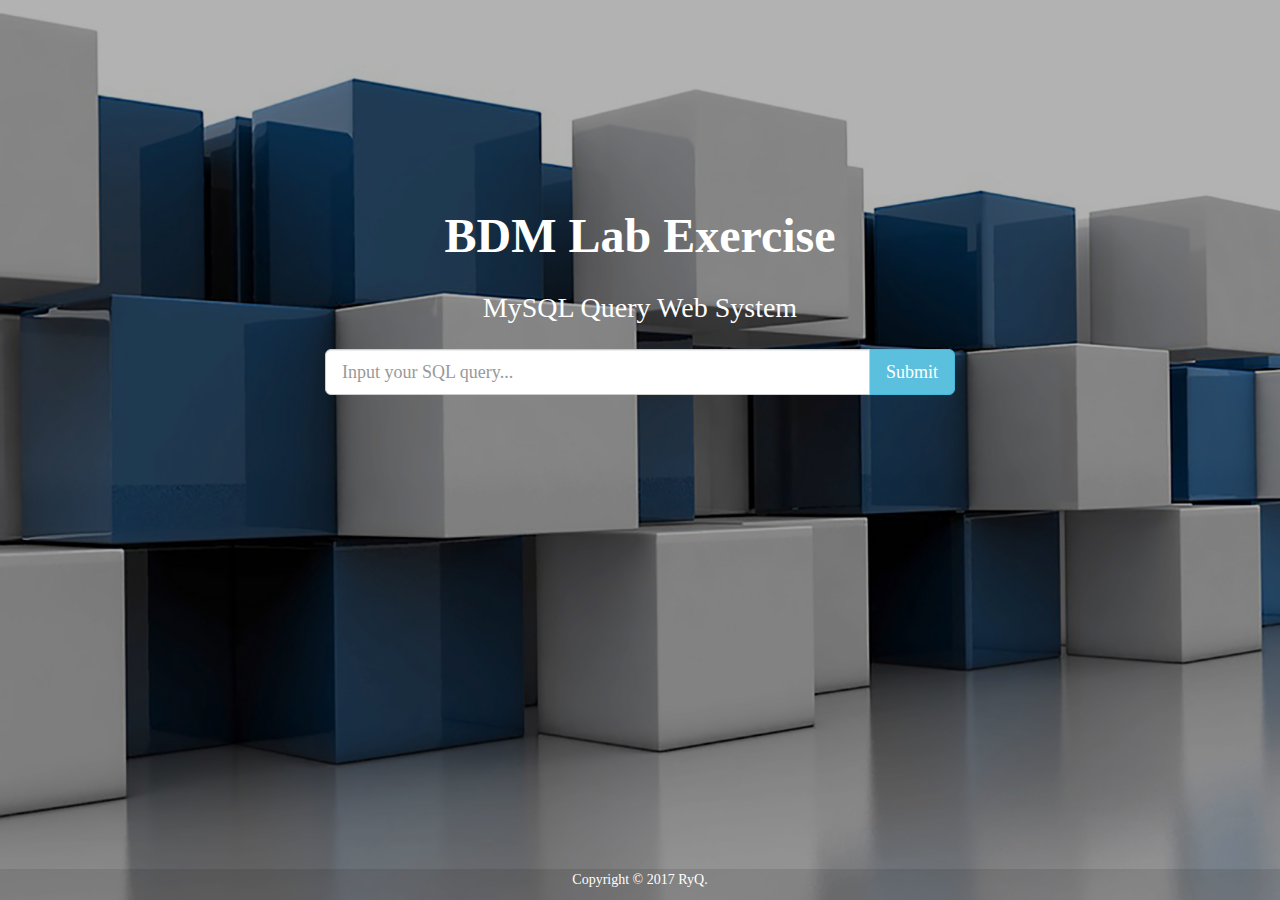
<file: 176007913_Yuan_QU/Web/index.html>
<!DOCTYPE html>
<html lang="zh-CN">
	<head>
		<meta charset="utf-8">
		<title>BDM</title>
		<!-- Self Adaption -->
		<meta name="viewport" content="width=device-width, initial-scale=1.0, maximum-scale=1.0, minimum-scale=1.0, user-scalable=no" />
		<link rel="icon" href="images/favicon.png">
		<link href="bootstrap/bootstrap.min.css" rel="stylesheet">
		<link href="fonts/font-awesome/css/font-awesome.css" rel="stylesheet">
		<link href="plugins/animate.css" rel="stylesheet">
		<link href="css/main.css" rel="stylesheet">
	</head>

	<body class="shadow">
		<div id="banner" class="banner">
			<div class="banner-caption">
				<div class="container">
					<div class="row">
						<div class="col-md-10 col-md-offset-1" data-animation-effect="fadeIn">
							<div>
								<form class="homepage" role="search" action="/cgi-bin/test.py">
									<div class="title">BDM Lab Exercise</div>
									<div class="subtitle">MySQL Query Web System</div>
									<div class="col-md-8 col-md-offset-2 input-group input-group-lg">
										<input type="text" class="form-control" placeholder="Input your SQL query..." name="query">
										<span class="input-group-btn">
											<input class="btn btn-info" value=" Submit" type="submit">Query</input>
										</span>
									</div>
								</form>
							</div>
						</div>
					</div>
				</div>
			</div>
			<div class="banner-caption-foot">
				<div class="container">
					<div class="row">
						<p class="text-center">Copyright &copy 2017 RyQ.</p>
					</div>
				</div>
			</div>
		</div>
		<script type="text/javascript" src="plugins/jquery.min.js"></script>
		<script type="text/javascript" src="bootstrap/bootstrap.min.js"></script>
		<script type="text/javascript" src="plugins/modernizr.js"></script>
		<script type="text/javascript" src="plugins/jquery.backstretch.min.js"></script>
        <script type="text/javascript" src="js/main.js"></script>
	</body>
</html>
</file>
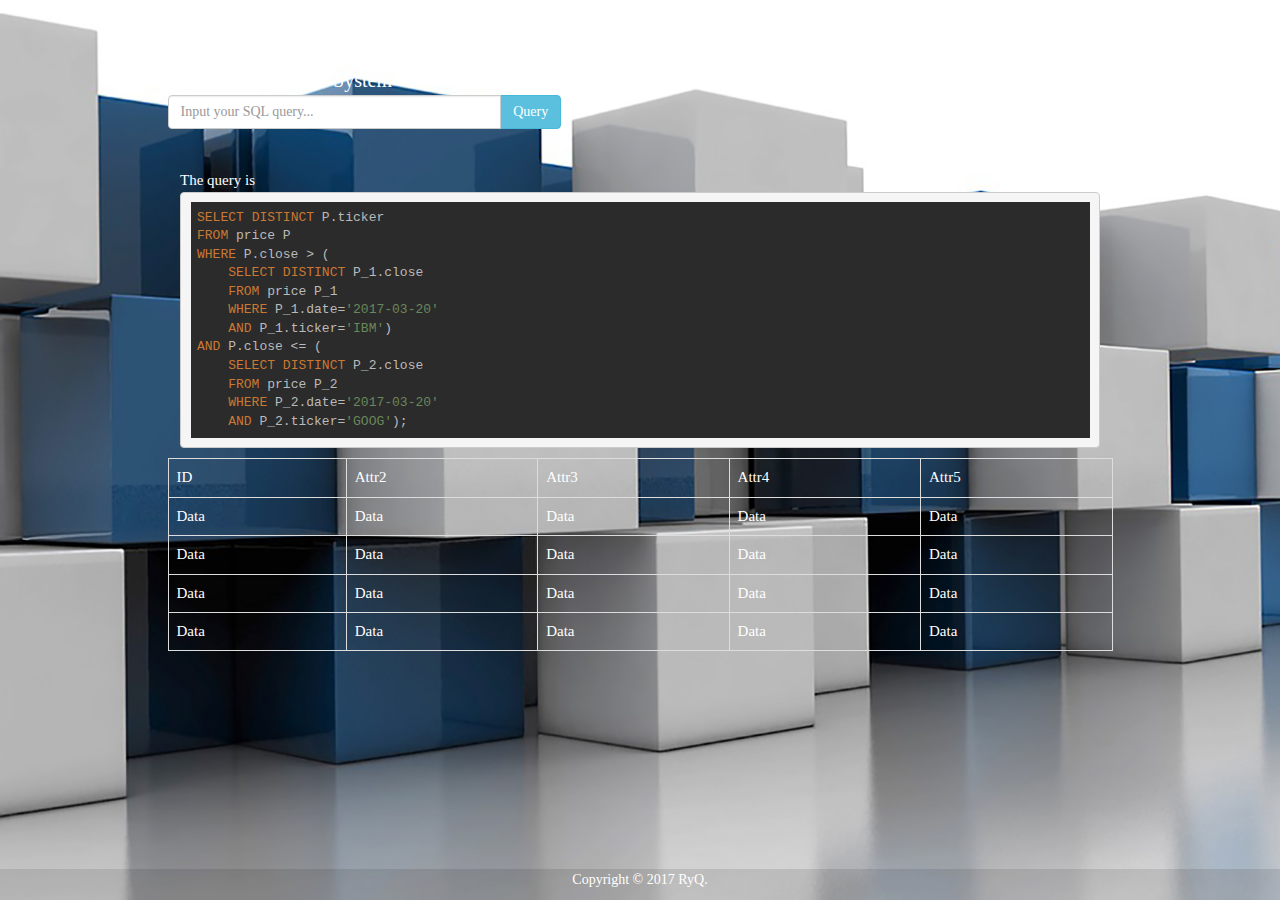
<file: 176007913_Yuan_QU/Web/result.html>
<!DOCTYPE html>
<html lang="zh-CN">
	<head>
		<meta charset="utf-8">
		<title>BDM</title>
		<!-- Self Adaption -->
		<meta name="viewport" content="width=device-width, initial-scale=1.0, maximum-scale=1.0, minimum-scale=1.0, user-scalable=no" />
		<link rel="icon" href="images/favicon.png">
		<link href="bootstrap/bootstrap.min.css" rel="stylesheet">
		<link href="fonts/font-awesome/css/font-awesome.css" rel="stylesheet">
		<link href="plugins/animate.css" rel="stylesheet">
		<link href="css/main.css" rel="stylesheet">
        <link rel="stylesheet" href="highlight/styles/darkula.css">
	</head>

	<body class="">
		<div id="banner" class="banner">
			<div class="banner-search">
				<div class="container">
					<div class="row">
						<div class="col-md-10 col-md-offset-1" data-animation-effect="fadeIn">
							<div>
								<form class="" role="search" action="">
									<div class="title">BDM Lab Exercise</div>
									<div class="subtitle">MySQL Query Web System</div>
									<div class="col-md-5 input-group">
										<input type="text" class="form-control" placeholder="Input your SQL query..." name="query">
										<span class="input-group-btn">
											<button class="btn btn-info" type="button">Query</button>
										</span>
									</div>
								</form>
							</div>
						</div>
					</div>
				</div>
			</div>
            <div class="banner-result">
                <div class="container">
                    <div class="row col-md-10 col-md-offset-1">
                        <div class="subtitle">The query is</div>
                        <pre><code class="sql hljs">SELECT DISTINCT P.ticker
FROM price P
WHERE P.close > (
    SELECT DISTINCT P_1.close 
    FROM price P_1 
    WHERE P_1.date='2017-03-20' 
    AND P_1.ticker='IBM')
AND P.close <= (
    SELECT DISTINCT P_2.close 
    FROM price P_2 
    WHERE P_2.date='2017-03-20' 
    AND P_2.ticker='GOOG');</code></pre>
                    </div>
                    <div class="row">
                        <div class="col-md-10 col-md-offset-1" data-animation-effect="fadeIn">
                            <table class="table table-bordered">
                                <tr>
                                    <td>ID</td>
                                    <td>Attr2</td>
                                    <td>Attr3</td>
                                    <td>Attr4</td>
                                    <td>Attr5</td>
                                </tr>
                                <tr>
                                    <td>Data</td>
                                    <td>Data</td>
                                    <td>Data</td>
                                    <td>Data</td>
                                    <td>Data</td>
                                </tr>
                                <tr>
                                    <td>Data</td>
                                    <td>Data</td>
                                    <td>Data</td>
                                    <td>Data</td>
                                    <td>Data</td>
                                </tr>
                                <tr>
                                    <td>Data</td>
                                    <td>Data</td>
                                    <td>Data</td>
                                    <td>Data</td>
                                    <td>Data</td>
                                </tr>
                                <tr>
                                    <td>Data</td>
                                    <td>Data</td>
                                    <td>Data</td>
                                    <td>Data</td>
                                    <td>Data</td>
                                </tr>
                            </table>
                        </div>
                    </div>
                </div>
            </div>
			<div class="banner-caption-foot">
				<div class="container">
					<div class="row">
						<p class="text-center">Copyright © 2017 RyQ.</p>
					</div>
				</div>
			</div>
		</div>
		<script type="text/javascript" src="plugins/jquery.min.js"></script>
		<script type="text/javascript" src="bootstrap/bootstrap.min.js"></script>
		<script type="text/javascript" src="plugins/modernizr.js"></script>
		<script type="text/javascript" src="plugins/jquery.backstretch.min.js"></script>
        <script type="text/javascript" src="js/main.js"></script>
        <script type="text/javascript" src="highlight/highlight.pack.js"></script>
        <script>hljs.initHighlightingOnLoad();</script>
	</body>
</html>
</file>
<file: 176007913_Yuan_QU/Web/css/main.css>
/* Typography
Include: font-family, font-size, color */
html, body {
	font-family: '微软雅黑', Tahoma;
	height: 100%;
	font-size: 15px;
	line-height: 1.50;
	color: #ffffff;
	background-color: #ffffff;
	position: relative;
}
h1, h2, h3, h4, h5, h6 {
	color: #ffffff;
}
h1 {
	font-size: 38px;
	font-weight: 700;
	margin-bottom: 20px;
}
h2 {
	font-size: 28px;
	margin-bottom: 15px;
}
h3 {
	font-size: 22px;
}
h4 {
	font-size: 18px;
	font-weight: 700;
}
h5 {
	font-size: 16px;
	text-transform: uppercase;
	font-weight: 700;
}
h6 {
	font-weight: 700;
}
h1 span, h2 span, h3 span, h4 span {
	color: #339BEB;
}
.text-colored {
	color: #5bc0de;
}
a {
	color: #5bc0de;
}
a:hover {
	color: #339BEB;
}
a:focus,
a:active {
	outline: none;
}
.large {
	font-size: 18px;
}
img {
	display: block;
	max-width: 100%;
	height: auto;
}

/* Layout
----------------------------------------------------------------------------- */
.header {
	color: #ffffff;
	background-color: rgba(0, 0, 0);
	padding: 10px 0;
	-webkit-transition: all 0.2s ease-in-out;
	-moz-transition: all 0.2s ease-in-out;
	-o-transition: all 0.2s ease-in-out;
	-ms-transition: all 0.2s ease-in-out;
	transition: all 0.2s ease-in-out;
}
.banner {
	width: 100%;
	height: 100%;
	min-height: 100%;
	position: relative;
	color: #fff;
	/*vertical-align: middle;*/
	background-image: url('../images/2.jpg');
	background-size: cover;
	/*background-color: rgba(0, 0, 0,0.2);*/
	width: 100%;
	-webkit-transition: all 0.3s ease-in-out;
		-moz-transition: all 0.3s ease-in-out;
		-o-transition: all 0.3s ease-in-out;
		-ms-transition: all 0.3s ease-in-out;
		transition: all 0.3s ease-in-out;
}
.shadow:after {
	position: absolute;
	top: 0;
	left: 0;
	right: 0;
	bottom: 0;
	background-color: rgba(0, 0, 0,0.3);
	content: "";
	z-index:1;
}
.homepage {
	padding-top: 200px;
}
.banner-caption {
	position: relative;
	/*top: 32%;*/
	width: 100%;
	z-index:2;
}
.banner-search {
	padding-top: 20px;
	position: relative;
	width: 100%;
	z-index:2;
}
.banner-search h1,
.banner-search h2,
.banner-search h3,
.banner-search h4,
.banner-search h5,
.banner-search h6 {
	color: #000000;
}
.banner-search h1 {
	font-size: 60px;
}
.banner-search .title{
	color: #ffffff;
	font-size: 30px;
	text-align: left;
	font-weight: 400;
	padding-left: 0px;
}
.banner-search .subtitle{
	color: #ffffff;
	font-size: 20px;
	text-align: left;
	font-weight: 400;
	padding-left: 0px;
}
.banner-result {
	padding-top: 40px;
	position: relative;
	width: 100%;
	z-index:2;
	/*top:20%;*/
}
.over {
	padding-top: 5px;
	position:relative;
	height:420px; 
	overflow:auto;
}

.banner-caption-foot {
	position: absolute;
	width: 100%;
	bottom:0;
	z-index: 4;
	background-color: rgba(0, 0, 0,0.1);
	content: "";
}
.banner-caption-foot  p{
	color:#ffffff;
	font-size: 14px;
	vertical-align: middle;
}
.section {
	background-color: #ffffff;
	padding: 80px 0;
}

/* Sections
----------------------------------------------------------------------------- */
.banner-caption h1,
.banner-caption h2,
.banner-caption h3,
.banner-caption h4,
.banner-caption h5,
.banner-caption h6 {
	color: #000000;
}
.banner-caption h1 {
	font-size: 60px;
}
.banner-caption .title{
	color: #ffffff;
	font-size: 48px;
	text-align: center;
	font-weight: 700;
	padding-bottom: 15px;
}
.banner-caption .subtitle{
	color: #ffffff;
	font-size: 28px;
	text-align: center;
	font-weight: 400;
	padding-bottom: 20px;
}


/* Navigations
----------------------------------------------------------------------------- */
.header .navbar {
	margin-bottom: 0;
}
.main-navigation .navbar-default {
	background-color: transparent;
	border: none;
}
.main-navigation .navbar-default .navbar-nav > li > a {
	color: #ffffff;
	padding: 10px 20px;
	font-size: 18px;
	font-weight: 300;
}
.main-navigation .navbar-default .navbar-nav > li.active > a {
	background-color: transparent;
	color: #5bc0de;
}
.main-navigation .navbar-default .navbar-nav > li > a:hover,
.main-navigation .navbar-default .navbar-nav > li.active > a:hover {
	color: #5bc0de;
}
@media (min-width:768px) {
	.main-navigation .navbar-default .navbar-nav > li > a {
		padding-top: 30px;
		padding-bottom: 30px;
		-webkit-transition: all 0.3s ease-in-out;
		-moz-transition: all 0.3s ease-in-out;
		-o-transition: all 0.3s ease-in-out;
		-ms-transition: all 0.3s ease-in-out;
		transition: all 0.3s ease-in-out;
	}
}
@media (min-width:768px) and (max-width:991px) {
	header {
		background-color: rgba(0, 0, 0,0.3);
	}
	.main-navigation .container-fluid {
		padding-left: 0;
		padding-right: 0;
	}
	.navbar-nav {
		float: left !important;
	}
}
@media (max-width:767px) {
	header {
		background-color: rgba(0, 0, 0,0.3);
	}
	.header.navbar-fixed-top {
		position: absolute;
	}
}
</file>
<file: 176007913_Yuan_QU/Web/highlight/styles/darkula.css>
/*
  Deprecated due to a typo in the name and left here for compatibility purpose only.
  Please use darcula.css instead.
*/

@import url('darcula.css');
</file>
